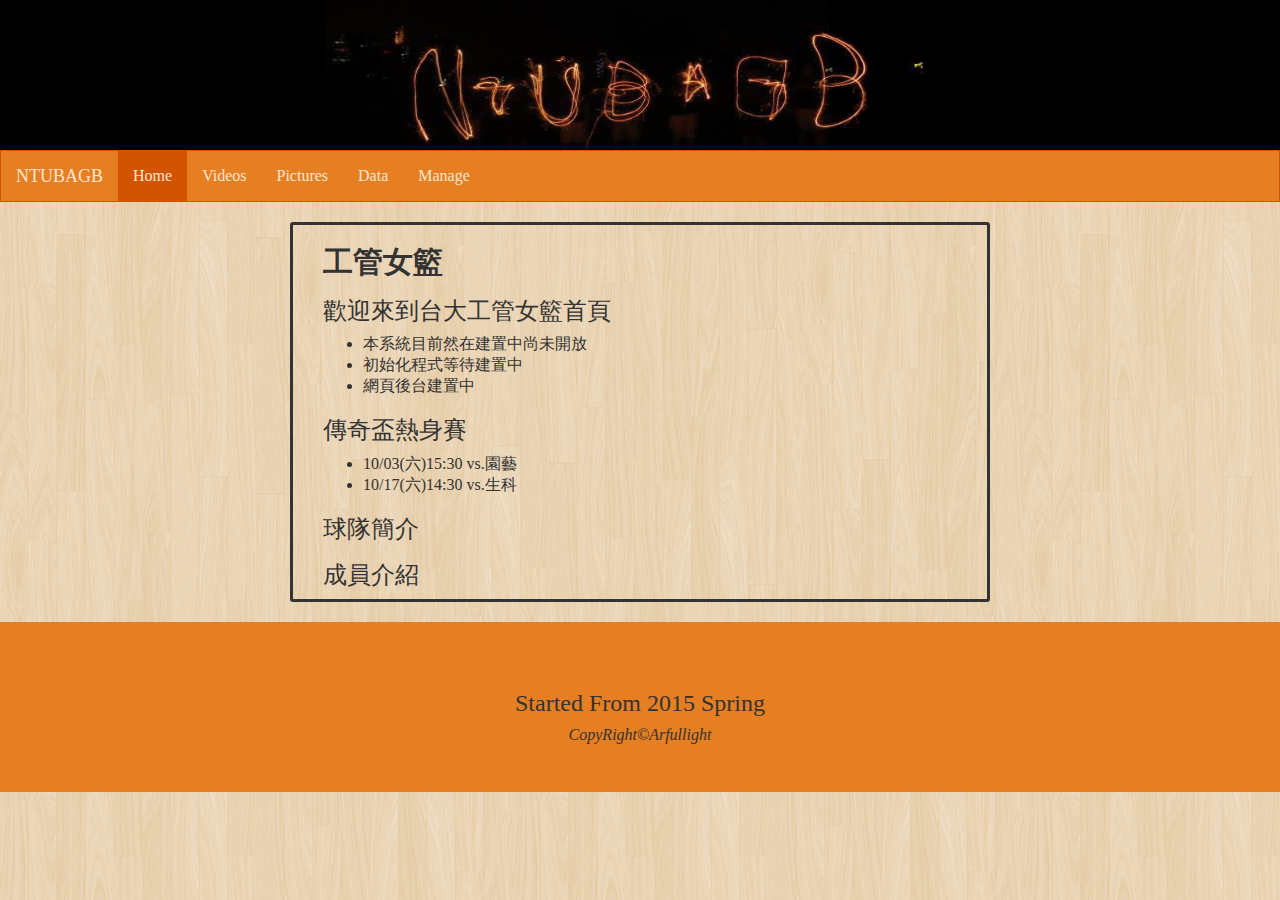
<file: index.html>
<!DOCTYPE html>
<html lang="en">
<head>
	<meta charset="UTF-8">
	<meta http-equiv="X-UA-Compatible" content="IE=edge">
	<meta name="viewport" content="width=device-width, initial-scale=1">
	<title>NTUBAGB</title>

	<link rel="stylesheet" href="bootstrap-3.3.5-dist/css/bootstrap.min.css">
	<link rel="stylesheet" href="css/mainPage.css">
	<link rel="stylesheet" href="fotorama-4.6.4/fotorama.css">
</head>
<body>
	
	<div class="header"></div>

	<div class="main"></div>

	<div class="footer"></div>


<!--scripts start-->
<script src="https://ajax.googleapis.com/ajax/libs/jquery/1.11.3/jquery.min.js"></script>
<script src="js/jquery.csv.js"></script>
<script src="bootstrap-3.3.5-dist/js/bootstrap.min.js"></script>
<script src="jquery-tgs/jquery.tgs.js"></script>
<script src="js/mainPage.js"></script>
<!--scripts end-->



</body>
</html>
</file>
<file: css/mainPage.css>
/*gerneral*/

html, body{
	background-image: url('pictures/retina_wood.png');
	background-repeat: repeat;
	width: 100%;
	height: 100%;
	background-color: #E8E8E8;
	margin: 0;
	padding: 0;
	font: 16px "Times New Roman", "Open Sans Light", "Georgia", "Helvetica Neue", "Helvetica", "Microsoft YaHei", "WenQuanYi Micro Hei", "Helvetica Neue", Helvetica, Arial, sans-serif;
}



.fix-jumbotron-botton {
	margin-bottom: 0px;
}


label {
	margin-bottom: 0px;
}


/*header*/


.jumbotron-cover {
	height: 150px;
	background: url("pictures/cover1.png");
	background-size: 630px 150px;
	background-repeat: no-repeat;
	background-color: #000000;
	background-position: center;
}

@media screen and (max-width: 480px) {
	.jumbotron-cover {
		background-size: 300px 150px;
	}
}



.header-picture {
	
}

/*nav*/
.navbar-default {
  background-color: #e67e22;
  border-color: #d35400;
  border-radius: 0px;
}
.navbar-default .navbar-brand {
  color: #ffe6d1;
}
.navbar-default .navbar-brand:hover, .navbar-default .navbar-brand:focus {
  color: #ffe6d1;
}
.navbar-default .navbar-text {
  color: #ffe6d1;
}
.navbar-default .navbar-nav > li > a {
  color: #ffe6d1;
}
.navbar-default .navbar-nav > li > a:hover, .navbar-default .navbar-nav > li > a:focus {
  color: #ffe6d1;
}
.navbar-default .navbar-nav > .active > a, .navbar-default .navbar-nav > .active > a:hover, .navbar-default .navbar-nav > .active > a:focus {
  color: #ffe6d1;
  background-color: #d35400;
}
.navbar-default .navbar-nav > .open > a, .navbar-default .navbar-nav > .open > a:hover, .navbar-default .navbar-nav > .open > a:focus {
  color: #ffe6d1;
  background-color: #d35400;
}
.navbar-default .navbar-toggle {
  border-color: #d35400;
}
.navbar-default .navbar-toggle:hover, .navbar-default .navbar-toggle:focus {
  background-color: #d35400;
}
.navbar-default .navbar-toggle .icon-bar {
  background-color: #ffe6d1;
}
.navbar-default .navbar-collapse,
.navbar-default .navbar-form {
  border-color: #ffe6d1;
}
.navbar-default .navbar-link {
  color: #ffe6d1;
}
.navbar-default .navbar-link:hover {
  color: #ffe6d1;
}

@media (max-width: 767px) {
  .navbar-default .navbar-nav .open .dropdown-menu > li > a {
    color: #ffe6d1;
  }
  .navbar-default .navbar-nav .open .dropdown-menu > li > a:hover, .navbar-default .navbar-nav .open .dropdown-menu > li > a:focus {
    color: #ffe6d1;
  }
  .navbar-default .navbar-nav .open .dropdown-menu > .active > a, .navbar-default .navbar-nav .open .dropdown-menu > .active > a:hover, .navbar-default .navbar-nav .open .dropdown-menu > .active > a:focus {
    color: #ffe6d1;
    background-color: #d35400;
  }
}


/*homepage*/

 .homepage {
 	max-width: 700px;
 	background-image: url('pictures/retina_wood.png');
	background-repeat: repeat;
 	background-color: #F0F0F0;
 	border-radius: 3px;
 	border: solid;
 	margin-bottom: 5px;
 	margin-right: auto;
 	margin-left: auto;
 }

 @media screen and (max-width: 480px) {
	.homepage {
		width: auto;
		margin-left: 5px;
		margin-right: 5px;
 	}

 	.homepage-title{
 		text-align: center;
 	}
}

 .homepage-title {
 	
 	margin-bottom: 10px;
 }

/*video*/

hr {
	margin-top: 5px;
	width: 600px;
	margin-left: 0px;
	height: 1px;
	background-color: #CC9966;
	border: none;
	margin-right: auto;
	margin-left: auto;
}


.video-title{
	font-size: 25px;
	font-style: italic;

}

.videoFrame {
	width: 600px;
	height: 400px;
}

.video{
	margin-bottom: 30px;
}

@media screen and (max-width: 480px) {
	html, body {
		width: auto;
	}

	.videoFrame {
		width: 300px;
		height: 200px
	}

	hr {
		width: 300px;
	}

	.video{
		max-width: 480px;
	}
}



/*main*/

.main-container-video {
	background-image: url('pictures/retina_wood.png');
	background-repeat: repeat;
	color: #669933;
	background-color: #E8E8E8;
	border-radius: 5px;
	margin-bottom: 5px;
	text-align: center;
}

.main {
	padding-bottom: 100px;
	margin-left: auto;
	margin-right: auto;
	min-height: 500px;
}


/*pictureSingle*/

.imgAll {
	width: 300px;
	height: 200px;
}

@media screen and (max-width: 480px) {
	.imgAll {
		width: 200px;
		height: 150px;
	}
}

.picture-title {
	color: #669933;
	text-align: center;
}

.fotorama__wrap {
    margin: 0 auto;
}

.fotorama {

}

/*pictureAll*/

.left-picture, .right-picture {
	margin-top: 20px;
}

.row {
	width: 100%;
}

.left-col {
	text-align: center;
}

.right-col {
	text-align: center;
}


/*footer*/

.footer {
	height: 100px;
	position: relative;
	margin-top: -100px;
	width: 100%;
	text-align: center;
}

.jumbotron-footer {
	background-color: #E67E22;
}

.footer-word {
	font-family: "Comic Sans MS";
}


/*data*/

.dataTable {
	text-align: center;
	display: table;
    border-collapse: separate;
    border-spacing: 2px;
}

th, td {
	text-align: center;
	width:200px;
}

th {
	color: white;
	background: #006a72;
	font-size: 15px;
}

a {
	cursor: auto;
}

th a :active{
	color: white;
	text-decoration: underline;
}

.tableTitle {
	color: #669933;
	font-style: italic;
	font-size: 2em;
	padding-right: 10px;
}

.cupTitle {
	font-size: 2em;
	padding-right: 10px;
	font-style: italic;
}

.game-title {
	padding-right: 10px;
}

.point {
	font-size: 20px;
	color: #000000;
	font-family: "Comic Sans MS";
}

.cupYear {
	font-family: "Comic Sans MS";
}

.tableItem {
	margin-bottom: 40px;
}


.manage-word {
	text-align: center;
	font-family: "Comic Sans MS";
}
</file>
<file: fotorama-4.6.4/fotorama.css>
/*!
 * Fotorama 4.6.4 | http://fotorama.io/license/
 */
.fotorama__arr:focus:after,.fotorama__fullscreen-icon:focus:after,.fotorama__html,.fotorama__img,.fotorama__nav__frame:focus .fotorama__dot:after,.fotorama__nav__frame:focus .fotorama__thumb:after,.fotorama__stage__frame,.fotorama__stage__shaft,.fotorama__video iframe{position:absolute;width:100%;height:100%;top:0;right:0;left:0;bottom:0}.fotorama--fullscreen,.fotorama__img{max-width:99999px!important;max-height:99999px!important;min-width:0!important;min-height:0!important;border-radius:0!important;box-shadow:none!important;padding:0!important}.fotorama__wrap .fotorama__grab{cursor:move;cursor:-webkit-grab;cursor:-o-grab;cursor:-ms-grab;cursor:grab}.fotorama__grabbing *{cursor:move;cursor:-webkit-grabbing;cursor:-o-grabbing;cursor:-ms-grabbing;cursor:grabbing}.fotorama__spinner{position:absolute!important;top:50%!important;left:50%!important}.fotorama__wrap--css3 .fotorama__arr,.fotorama__wrap--css3 .fotorama__fullscreen-icon,.fotorama__wrap--css3 .fotorama__nav__shaft,.fotorama__wrap--css3 .fotorama__stage__shaft,.fotorama__wrap--css3 .fotorama__thumb-border,.fotorama__wrap--css3 .fotorama__video-close,.fotorama__wrap--css3 .fotorama__video-play{-webkit-transform:translate3d(0,0,0);transform:translate3d(0,0,0)}.fotorama__caption,.fotorama__nav:after,.fotorama__nav:before,.fotorama__stage:after,.fotorama__stage:before,.fotorama__wrap--css3 .fotorama__html,.fotorama__wrap--css3 .fotorama__nav,.fotorama__wrap--css3 .fotorama__spinner,.fotorama__wrap--css3 .fotorama__stage,.fotorama__wrap--css3 .fotorama__stage .fotorama__img,.fotorama__wrap--css3 .fotorama__stage__frame{-webkit-transform:translateZ(0);transform:translateZ(0)}.fotorama__arr:focus,.fotorama__fullscreen-icon:focus,.fotorama__nav__frame{outline:0}.fotorama__arr:focus:after,.fotorama__fullscreen-icon:focus:after,.fotorama__nav__frame:focus .fotorama__dot:after,.fotorama__nav__frame:focus .fotorama__thumb:after{content:'';border-radius:inherit;background-color:rgba(0,175,234,.5)}.fotorama__wrap--video .fotorama__stage,.fotorama__wrap--video .fotorama__stage__frame--video,.fotorama__wrap--video .fotorama__stage__frame--video .fotorama__html,.fotorama__wrap--video .fotorama__stage__frame--video .fotorama__img,.fotorama__wrap--video .fotorama__stage__shaft{-webkit-transform:none!important;transform:none!important}.fotorama__wrap--css3 .fotorama__nav__shaft,.fotorama__wrap--css3 .fotorama__stage__shaft,.fotorama__wrap--css3 .fotorama__thumb-border{transition-property:-webkit-transform,width;transition-property:transform,width;transition-timing-function:cubic-bezier(0.1,0,.25,1);transition-duration:0ms}.fotorama__arr,.fotorama__fullscreen-icon,.fotorama__no-select,.fotorama__video-close,.fotorama__video-play,.fotorama__wrap{-webkit-user-select:none;-moz-user-select:none;-ms-user-select:none;user-select:none}.fotorama__select{-webkit-user-select:text;-moz-user-select:text;-ms-user-select:text;user-select:text}.fotorama__nav,.fotorama__nav__frame{margin:auto;padding:0}.fotorama__caption__wrap,.fotorama__nav__frame,.fotorama__nav__shaft{-moz-box-orient:vertical;display:inline-block;vertical-align:middle;*display:inline;*zoom:1}.fotorama__nav__frame,.fotorama__thumb-border{box-sizing:content-box}.fotorama__caption__wrap{box-sizing:border-box}.fotorama--hidden,.fotorama__load{position:absolute;left:-99999px;top:-99999px;z-index:-1}.fotorama__arr,.fotorama__fullscreen-icon,.fotorama__nav,.fotorama__nav__frame,.fotorama__nav__shaft,.fotorama__stage__frame,.fotorama__stage__shaft,.fotorama__video-close,.fotorama__video-play{-webkit-tap-highlight-color:transparent}.fotorama__arr,.fotorama__fullscreen-icon,.fotorama__video-close,.fotorama__video-play{background:url(fotorama.png) no-repeat}@media (-webkit-min-device-pixel-ratio:1.5),(min-resolution:2dppx){.fotorama__arr,.fotorama__fullscreen-icon,.fotorama__video-close,.fotorama__video-play{background:url(fotorama@2x.png) 0 0/96px 160px no-repeat}}.fotorama__thumb{background-color:#7f7f7f;background-color:rgba(127,127,127,.2)}@media print{.fotorama__arr,.fotorama__fullscreen-icon,.fotorama__thumb-border,.fotorama__video-close,.fotorama__video-play{background:none!important}}.fotorama{min-width:1px;overflow:hidden}.fotorama:not(.fotorama--unobtrusive)>*:not(:first-child){display:none}.fullscreen{width:100%!important;height:100%!important;max-width:100%!important;max-height:100%!important;margin:0!important;padding:0!important;overflow:hidden!important;background:#000}.fotorama--fullscreen{position:absolute!important;top:0!important;left:0!important;right:0!important;bottom:0!important;float:none!important;z-index:2147483647!important;background:#000;width:100%!important;height:100%!important;margin:0!important}.fotorama--fullscreen .fotorama__nav,.fotorama--fullscreen .fotorama__stage{background:#000}.fotorama__wrap{-webkit-text-size-adjust:100%;position:relative;direction:ltr;z-index:0}.fotorama__wrap--rtl .fotorama__stage__frame{direction:rtl}.fotorama__nav,.fotorama__stage{overflow:hidden;position:relative;max-width:100%}.fotorama__wrap--pan-y{-ms-touch-action:pan-y}.fotorama__wrap .fotorama__pointer{cursor:pointer}.fotorama__wrap--slide .fotorama__stage__frame{opacity:1!important}.fotorama__stage__frame{overflow:hidden}.fotorama__stage__frame.fotorama__active{z-index:8}.fotorama__wrap--fade .fotorama__stage__frame{display:none}.fotorama__wrap--fade .fotorama__fade-front,.fotorama__wrap--fade .fotorama__fade-rear,.fotorama__wrap--fade .fotorama__stage__frame.fotorama__active{display:block;left:0;top:0}.fotorama__wrap--fade .fotorama__fade-front{z-index:8}.fotorama__wrap--fade .fotorama__fade-rear{z-index:7}.fotorama__wrap--fade .fotorama__fade-rear.fotorama__active{z-index:9}.fotorama__wrap--fade .fotorama__stage .fotorama__shadow{display:none}.fotorama__img{-ms-filter:"alpha(Opacity=0)";filter:alpha(opacity=0);opacity:0;border:none!important}.fotorama__error .fotorama__img,.fotorama__loaded .fotorama__img{-ms-filter:"alpha(Opacity=100)";filter:alpha(opacity=100);opacity:1}.fotorama--fullscreen .fotorama__loaded--full .fotorama__img,.fotorama__img--full{display:none}.fotorama--fullscreen .fotorama__loaded--full .fotorama__img--full{display:block}.fotorama__wrap--only-active .fotorama__nav,.fotorama__wrap--only-active .fotorama__stage{max-width:99999px!important}.fotorama__wrap--only-active .fotorama__stage__frame{visibility:hidden}.fotorama__wrap--only-active .fotorama__stage__frame.fotorama__active{visibility:visible}.fotorama__nav{font-size:0;line-height:0;text-align:center;display:none;white-space:nowrap;z-index:5}.fotorama__nav__shaft{position:relative;left:0;top:0;text-align:left}.fotorama__nav__frame{position:relative;cursor:pointer}.fotorama__nav--dots{display:block}.fotorama__nav--dots .fotorama__nav__frame{width:18px;height:30px}.fotorama__nav--dots .fotorama__nav__frame--thumb,.fotorama__nav--dots .fotorama__thumb-border{display:none}.fotorama__nav--thumbs{display:block}.fotorama__nav--thumbs .fotorama__nav__frame{padding-left:0!important}.fotorama__nav--thumbs .fotorama__nav__frame:last-child{padding-right:0!important}.fotorama__nav--thumbs .fotorama__nav__frame--dot{display:none}.fotorama__dot{display:block;width:4px;height:4px;position:relative;top:12px;left:6px;border-radius:6px;border:1px solid #7f7f7f}.fotorama__nav__frame:focus .fotorama__dot:after{padding:1px;top:-1px;left:-1px}.fotorama__nav__frame.fotorama__active .fotorama__dot{width:0;height:0;border-width:3px}.fotorama__nav__frame.fotorama__active .fotorama__dot:after{padding:3px;top:-3px;left:-3px}.fotorama__thumb{overflow:hidden;position:relative;width:100%;height:100%}.fotorama__nav__frame:focus .fotorama__thumb{z-index:2}.fotorama__thumb-border{position:absolute;z-index:9;top:0;left:0;border-style:solid;border-color:#00afea;background-image:linear-gradient(to bottom right,rgba(255,255,255,.25),rgba(64,64,64,.1))}.fotorama__caption{position:absolute;z-index:12;bottom:0;left:0;right:0;font-family:'Helvetica Neue',Arial,sans-serif;font-size:14px;line-height:1.5;color:#000}.fotorama__caption a{text-decoration:none;color:#000;border-bottom:1px solid;border-color:rgba(0,0,0,.5)}.fotorama__caption a:hover{color:#333;border-color:rgba(51,51,51,.5)}.fotorama__wrap--rtl .fotorama__caption{left:auto;right:0}.fotorama__wrap--no-captions .fotorama__caption,.fotorama__wrap--video .fotorama__caption{display:none}.fotorama__caption__wrap{background-color:#fff;background-color:rgba(255,255,255,.9);padding:5px 10px}@-webkit-keyframes spinner{0%{-webkit-transform:rotate(0);transform:rotate(0)}100%{-webkit-transform:rotate(360deg);transform:rotate(360deg)}}@keyframes spinner{0%{-webkit-transform:rotate(0);transform:rotate(0)}100%{-webkit-transform:rotate(360deg);transform:rotate(360deg)}}.fotorama__wrap--css3 .fotorama__spinner{-webkit-animation:spinner 24s infinite linear;animation:spinner 24s infinite linear}.fotorama__wrap--css3 .fotorama__html,.fotorama__wrap--css3 .fotorama__stage .fotorama__img{transition-property:opacity;transition-timing-function:linear;transition-duration:.3s}.fotorama__wrap--video .fotorama__stage__frame--video .fotorama__html,.fotorama__wrap--video .fotorama__stage__frame--video .fotorama__img{-ms-filter:"alpha(Opacity=0)";filter:alpha(opacity=0);opacity:0}.fotorama__select{cursor:auto}.fotorama__video{top:32px;right:0;bottom:0;left:0;position:absolute;z-index:10}@-moz-document url-prefix(){.fotorama__active{box-shadow:0 0 0 transparent}}.fotorama__arr,.fotorama__fullscreen-icon,.fotorama__video-close,.fotorama__video-play{position:absolute;z-index:11;cursor:pointer}.fotorama__arr{position:absolute;width:32px;height:32px;top:50%;margin-top:-16px}.fotorama__arr--prev{left:2px;background-position:0 0}.fotorama__arr--next{right:2px;background-position:-32px 0}.fotorama__arr--disabled{pointer-events:none;cursor:default;*display:none;opacity:.1}.fotorama__fullscreen-icon{width:32px;height:32px;top:2px;right:2px;background-position:0 -32px;z-index:20}.fotorama__arr:focus,.fotorama__fullscreen-icon:focus{border-radius:50%}.fotorama--fullscreen .fotorama__fullscreen-icon{background-position:-32px -32px}.fotorama__video-play{width:96px;height:96px;left:50%;top:50%;margin-left:-48px;margin-top:-48px;background-position:0 -64px;opacity:0}.fotorama__wrap--css2 .fotorama__video-play,.fotorama__wrap--video .fotorama__stage .fotorama__video-play{display:none}.fotorama__error .fotorama__video-play,.fotorama__loaded .fotorama__video-play,.fotorama__nav__frame .fotorama__video-play{opacity:1;display:block}.fotorama__nav__frame .fotorama__video-play{width:32px;height:32px;margin-left:-16px;margin-top:-16px;background-position:-64px -32px}.fotorama__video-close{width:32px;height:32px;top:0;right:0;background-position:-64px 0;z-index:20;opacity:0}.fotorama__wrap--css2 .fotorama__video-close{display:none}.fotorama__wrap--css3 .fotorama__video-close{-webkit-transform:translate3d(32px,-32px,0);transform:translate3d(32px,-32px,0)}.fotorama__wrap--video .fotorama__video-close{display:block;opacity:1}.fotorama__wrap--css3.fotorama__wrap--video .fotorama__video-close{-webkit-transform:translate3d(0,0,0);transform:translate3d(0,0,0)}.fotorama__wrap--no-controls.fotorama__wrap--toggle-arrows .fotorama__arr,.fotorama__wrap--no-controls.fotorama__wrap--toggle-arrows .fotorama__fullscreen-icon{opacity:0}.fotorama__wrap--no-controls.fotorama__wrap--toggle-arrows .fotorama__arr:focus,.fotorama__wrap--no-controls.fotorama__wrap--toggle-arrows .fotorama__fullscreen-icon:focus{opacity:1}.fotorama__wrap--video .fotorama__arr,.fotorama__wrap--video .fotorama__fullscreen-icon{opacity:0!important}.fotorama__wrap--css2.fotorama__wrap--no-controls.fotorama__wrap--toggle-arrows .fotorama__arr,.fotorama__wrap--css2.fotorama__wrap--no-controls.fotorama__wrap--toggle-arrows .fotorama__fullscreen-icon{display:none}.fotorama__wrap--css2.fotorama__wrap--no-controls.fotorama__wrap--toggle-arrows .fotorama__arr:focus,.fotorama__wrap--css2.fotorama__wrap--no-controls.fotorama__wrap--toggle-arrows .fotorama__fullscreen-icon:focus{display:block}.fotorama__wrap--css2.fotorama__wrap--video .fotorama__arr,.fotorama__wrap--css2.fotorama__wrap--video .fotorama__fullscreen-icon{display:none!important}.fotorama__wrap--css3.fotorama__wrap--no-controls.fotorama__wrap--slide.fotorama__wrap--toggle-arrows .fotorama__fullscreen-icon:not(:focus){-webkit-transform:translate3d(32px,-32px,0);transform:translate3d(32px,-32px,0)}.fotorama__wrap--css3.fotorama__wrap--no-controls.fotorama__wrap--slide.fotorama__wrap--toggle-arrows .fotorama__arr--prev:not(:focus){-webkit-transform:translate3d(-48px,0,0);transform:translate3d(-48px,0,0)}.fotorama__wrap--css3.fotorama__wrap--no-controls.fotorama__wrap--slide.fotorama__wrap--toggle-arrows .fotorama__arr--next:not(:focus){-webkit-transform:translate3d(48px,0,0);transform:translate3d(48px,0,0)}.fotorama__wrap--css3.fotorama__wrap--video .fotorama__fullscreen-icon{-webkit-transform:translate3d(32px,-32px,0)!important;transform:translate3d(32px,-32px,0)!important}.fotorama__wrap--css3.fotorama__wrap--video .fotorama__arr--prev{-webkit-transform:translate3d(-48px,0,0)!important;transform:translate3d(-48px,0,0)!important}.fotorama__wrap--css3.fotorama__wrap--video .fotorama__arr--next{-webkit-transform:translate3d(48px,0,0)!important;transform:translate3d(48px,0,0)!important}.fotorama__wrap--css3 .fotorama__arr:not(:focus),.fotorama__wrap--css3 .fotorama__fullscreen-icon:not(:focus),.fotorama__wrap--css3 .fotorama__video-close:not(:focus),.fotorama__wrap--css3 .fotorama__video-play:not(:focus){transition-property:-webkit-transform,opacity;transition-property:transform,opacity;transition-duration:.3s}.fotorama__nav:after,.fotorama__nav:before,.fotorama__stage:after,.fotorama__stage:before{content:"";display:block;position:absolute;text-decoration:none;top:0;bottom:0;width:10px;height:auto;z-index:10;pointer-events:none;background-repeat:no-repeat;background-size:1px 100%,5px 100%}.fotorama__nav:before,.fotorama__stage:before{background-image:linear-gradient(transparent,rgba(0,0,0,.2) 25%,rgba(0,0,0,.3) 75%,transparent),radial-gradient(farthest-side at 0 50%,rgba(0,0,0,.4),transparent);background-position:0 0,0 0;left:-10px}.fotorama__nav.fotorama__shadows--left:before,.fotorama__stage.fotorama__shadows--left:before{left:0}.fotorama__nav:after,.fotorama__stage:after{background-image:linear-gradient(transparent,rgba(0,0,0,.2) 25%,rgba(0,0,0,.3) 75%,transparent),radial-gradient(farthest-side at 100% 50%,rgba(0,0,0,.4),transparent);background-position:100% 0,100% 0;right:-10px}.fotorama__nav.fotorama__shadows--right:after,.fotorama__stage.fotorama__shadows--right:after{right:0}.fotorama--fullscreen .fotorama__nav:after,.fotorama--fullscreen .fotorama__nav:before,.fotorama--fullscreen .fotorama__stage:after,.fotorama--fullscreen .fotorama__stage:before,.fotorama__wrap--fade .fotorama__stage:after,.fotorama__wrap--fade .fotorama__stage:before,.fotorama__wrap--no-shadows .fotorama__nav:after,.fotorama__wrap--no-shadows .fotorama__nav:before,.fotorama__wrap--no-shadows .fotorama__stage:after,.fotorama__wrap--no-shadows .fotorama__stage:before{display:none}
</file>
